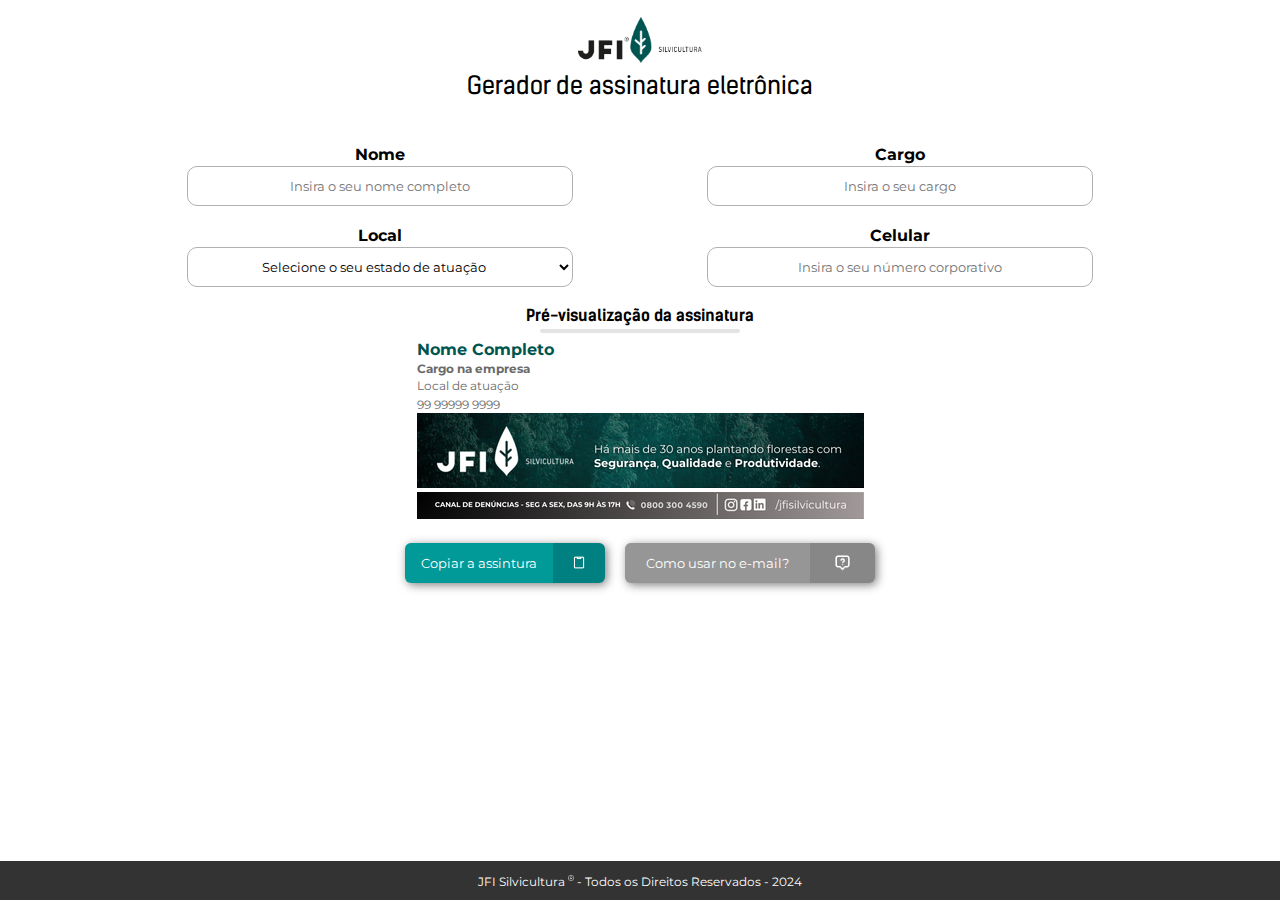
<file: index.html>
<!DOCTYPE html>
<html lang="pt-br">

<head>
  <meta charset="UTF-8">
  <meta name="viewport" content="width=device-width, initial-scale=1.0">
  <!-- Configura o arquivo CSS, o titulo e o icone da pagina -->
  <title>JFI | Gerador de Assinaturas</title>
  <link rel="stylesheet" type="text/css" href="index.css" />
  <link rel="icon" href="./assets/imgs/favicon.png" type="image/png">
</head>

<body>
  <!-- Cria um wrapper "app" -->
  <div class="app">
    <!-- Cria um wrapper "content" -->
    <div class="content">
      <!-- Cria um cabecalho com a logo e o nome/slogan -->
      <div class="header">
        <span>
          <img src="./assets/imgs/Logo.png" class="assinaturaImagem"
            style="max-width: 125px;">
        </span>
        <p class="h5">Gerador de assinatura eletrônica</p>
      </div>

      <div class="forms">
        <!-- Cria um formulario para o usuario preencher -->
        <form>
          <!-- Cada campo e uma divisao com um texto (descricao) e uma entrada de texto <input> -->
          <!-- Cada <input> recebe um id, que e usado no script para pegar o que o usuario digitou -->
          <div class="form-input">
            <p>Nome</p><input type="text" id="nome" class="input-text" placeholder="Insira o seu nome completo" maxlength="30">
          </div>
          <div class="form-input">
            <!-- Nesse campo em especifico tem um <select> no lugar da <input> -->
            <p>Cargo</p><input type="text" id="cargos" class="input-text" placeholder="Insira o seu cargo" maxlength="40">
          </div>
          <div class="form-input">
            <p>Local</p>
            <select id="local">
               O value de cada uma das opcoes sera usado (ao inves do que o usuario digitou) 
               <option value="" selected disabled style="text-align: center;">Selecione o seu estado de atuação</option>

              <optgroup label="Estado de São Paulo">
                <option value="Matriz Itapetininga - SP">Matriz Itapetininga - SP</option>
                <option value="Filial Caçapava - SP">Filial Caçapava - SP</option>
                <option value="Filial Capão Bonito - SP">Filial Capão Bonito - SP</option>
                <option value="Filial Dourado - SP">Filial Dourado - SP</option>
                <option value="Filial Duartina - SP">Filial Duartina - SP</option>
                <option value="Filial Itararé - SP">Filial Itararé - SP</option>
                <option value="Filial Itatinga - SP">Filial Itatinga - SP</option>
                <option value="Filial Lençóis Paulista - SP">Filial Lençóis Paulista - SP</option>
                <option value="Filial São Miguel Arcanjo - SP">Filial São Miguel Arcanjo - SP</option>
                <option value="Filial Vale do Rio Pardo - SP">Filial Vale do Rio Pardo - SP</option>
              </optgroup>

              <optgroup label="Estado do Rio Grande do Sul">
                <option value="Filial São Gabriel - RS">Filial São Gabriel - RS</option>
              </optgroup>

              <optgroup label="Estado do Paraná">
                <option value="Filial Curiuva - PR">Filial Curiuva - PR</option>
                <option value="Filial Ibaiti - PR">Filial Ibaiti - PR</option>
                <option value="Filial Jaguariaiva - PR">Filial Jaguariaiva - PR</option>                
              </optgroup>
              
              <optgroup label="Estado do Mato Grosso do Sul">
                <option value="Filial Agua Clara - MS">Filial Agua Clara - MS</option>
                <option value="Filial Camapuã - MS">Filial Camapuã - MS</option>
                <option value="Filial Campo Grande - MS">Filial Campo Grande - MS</option>
                <option value="Filial Três Lagoas - MS">Filial Três Lagoas - MS</option>                
              </optgroup>
            </select>
          </div>
          <div class="form-input">
            <p>Celular</p><input type="tel" id="celular" class="input-text" placeholder="Insira o seu número corporativo">
          </div>
        </form>
      </div>

      <h4>Pré-visualização da assinatura</h4>
      <center>
        <div class="separador"></div>
      </center>
      <div class="assinatura-wrapper">
        <!-- Cria a divisao que sera usada para copiar a assinatura -->
        <div class="assinatura-div" id="assinatura-div">
          <!-- Adiciona dentro dela uma tabela -->

          <table cellpadding="0" cellspacing="0">
            
            <td style="white-space: nowrap;">
              <h3 style="margin: 0px; font-size: 18px; white-space: nowrap;">
                <span id="nome-assinatura">Nome Completo</span>
              </h3>
              <p style="margin: 0px; font-size: 14px; line-height: 16px; white-space: nowrap;">
                <span id="cargo-assinatura">Cargo na empresa</span>
              </p>
              <p style="margin: 0px; font-size: 14px; line-height: 16px; white-space: nowrap;">
                <span id="local-assinatura">Local de atuação</span>
              </p>
              <a id="celular-assinatura" href="https://wa.me/5599999999999" >
                <span id="celular-assinatura">99 99999 9999</span>
              </a>
            </td>
            <tr>
            <td>
              <div id="imagem">
                <a href="https://fluig.jfi.com.br/portal/p/01/pageprocessstart">
                  <img src="./assets/imgs/img-assinatura/Banner(3).png" alt="" id="banner">
                </a>
                <div style="display: flex;">
                  <a href="https://www.canaldedenuncias.com.br/jfisilvicultura/"><img src="./assets/imgs/img-assinatura/CanalDenuncias.png" alt="" id="denuncia"></a>
                  <a href="https://www.instagram.com/jfisilvicultura/"><img src="./assets/imgs/img-assinatura/instagram.png" alt="" id="instagram"></a>
                  <a href="https://web.facebook.com/jfisilvicultura/"><img src="./assets/imgs/img-assinatura/facebook.png" alt="" id="facebook"></a>
                  <a href="https://br.linkedin.com/company/jfisilvicultura"><img src="./assets/imgs/img-assinatura/linkedin.png" alt="" id="linkedin"></a>
                  <a href="https://www.jfi.com.br"><img src="./assets/imgs/img-assinatura/site.png" alt="" id="site"></a>
                </div>
              </div>
            </td>
            </tr>
          </table>
        </div>
      </div>
      <!-- Cria divisao para o botao na parte de baixo -->
      <div class="center-button">
          <button class="Btn" type="submit" id="btn-copiar">
            <span class="text">Copiar a assintura</span>
            <span class="svgIcon">
              <img style="height: 1em;" src="./assets/imgs/table.png" alt="">
            </span>
          </button>

          <!-- Botão para abrir o modal com explicação de como inserir a assinatura dno e-mail -->
          <button class="Btn2" type="submit" id="openModalBtn">
            <span class="text2">Como usar no e-mail?</span>
            <span class="svgIcon2">
              <img style="height: 1.25em;" src="./assets/imgs/interrogacao.png" alt="">
            </span>
          </button>

          <!-- Conteudo do modal -->
          <div class="modal" id="myModal">
            <div class="modal-content">
              <span class="close">&times;</span>
              <h4 style="margin-top: 20px;">Configurando assinatura no Outlook</h4>
              <div class="separador-modal"></div>
              <h5>Vá até o Outlook e clique em "Novo E-mail"</h5>
              <img src="./assets/imgs/email1.png" alt="">
              <h5>Em "Mensagem", clique em "Assinatura" > "Assinaturas..." conforme a imagem</h5>
              <img src="./assets/imgs/email2.png" alt="">
              <h5>Agora, siga os seguintes passos:</h5>
              <ul class="lista-etapas">
                <li><p>1 - Digite o seu nome > clique em Ok</p></li>
                <li><p>2 - Pressione as teclas: CTRL + V</p></li>
                <li><p>3 - Escolha seu nome Clique em "Ok"</p></li>
              </ul>
              <img src="./assets/imgs/email3.png" alt="">
              <h5 style="margin-top: 10px;">Finalizado! As suas mensagens de e-mail já devem vir com a nova assinatura.</h5>

              <div class="separador-modal"></div>
              <div class="fechar-modal">
                <button id="botao-fechar" class="botao-close">Fechar</button>
              </div>
            </div>
          </div>
        
          <!-- Cria divisao para o rodape com as informacoes -->
          <footer>
            <a href="https://www.jfi.com.br" target="blank">
              JFI Silvicultura <span><img src="./assets/imgs/R.png" alt=""></span> - Todos os Direitos Reservados - 2024
            </a>
          </footer>
    </div>
  </div>

  <!-- Configura o script com o codigo -->
  <script src="index.js"></script>
</body>

</html>
</file>
<file: index.css>
@import url('https://fonts.googleapis.com/css2?family=Montserrat&display=swap');

@font-face {
  font-family: Kelson;
  src: url('./assets/font/KelsonSans-Bold.woff') format('woff'),
      url('./assets/font/KelsonSans-Bold.eot') format('embedded-opentype');
  font-weight: bold;
}

@font-face {
  font-family: Kelson;
  src: url('./assets/font/KelsonSans-Normal.woff') format('woff'),
      url('./assets/font/KelsonSans-Normal.eot') format('embedded-opentype');
  font-weight: normal;
}

.separador{
  background-color: #e4e4e4; 
  width: 200px; 
  height: 4px; 
  border-radius: 20px;
}

span{
  text-decoration: none;
}

body {
  font-family: 'Montserrat', Arial, sans-serif;
  background: #ffffff;
  background-size: cover;
  background-repeat: no-repeat;
}

.app {
  padding: 1vh 2vw 2vh 2vw;
}

.content {
  max-width: 1040px;
  margin: auto;
}

/* Cabecalho */
.header {
  display: flex;
  flex-direction: column;
  align-items: center;
  justify-content: center;
  padding-left: 2vw;
  padding-right: 2vw;
}
.header h1 {
  font-family: 'Kelson', Arial, sans-serif;
  font-size: 40px;
  font-weight: bold;
  margin: 0;
}
.header p{
  font-family: 'Kelson', Arial, sans-serif;
  font-size: 24px;
  font-weight: normal;
  margin-top: 4px;
}

h4{
  font-family: 'Kelson', Arial, sans-serif;
  font-size: 16px;
  margin-top: 0px;
  margin-bottom: 4px;
  display: flex;
  justify-content: center;
}

/* Formulario */

.forms {
  margin-top: 10px;
  margin-bottom: 10px;
  align-items: center;
}
.forms form {
  display: grid;
  grid-template-columns: 1fr 1fr;
}
.form-input {
  display: flex;
  flex-direction: column;
  justify-content: space-between;
  align-items: center;
  padding: 1vh 1vw 1vh 1vw;
  text-align: right;
}
.form-input p {
  margin: 2px;
  font-weight: bolder;
}
label {
  color: rgb(83, 83, 83);
}
input,
select {
  outline: none;
  box-sizing: border-box;
  border: 1px solid #b1b1b1;
  border-radius: 10px;
  height: 40px;
  background-color: white;
  color:  black;
  font-family: inherit;
  width: 78%;
  text-align: center;
}
input:focus,
select:focus {
  outline: none;
  box-shadow: 2px 2px 10px rgba(0, 0, 0, 0.25);
}

option{
  text-align: start;
}

optgroup:before {
  content: "\00a0"; /* Adiciona um espaço não quebrável */
  display: block; /* Mostra o espaço como um bloco separado */
  margin-top: 10px; /* Ajusta a margem superior para o espaçamento desejado */
}

button {
  font-family: inherit;
  border-radius: 10px;
  border: 0;
  background-color: rgba(0, 0, 0, 0.25);
  box-shadow: 2px 2px 20px rgba(0, 0, 0, 0.25);
  color: #ffffff;
  outline: none;
  display: flex;
  align-items: center;
  justify-content: center;
  transition: 500ms;
}

/* Botao estilos gerais*/

.center-button {
  display: flex;
  justify-content: center;
  align-items: center;
  padding-top: 15px;
  gap: 20px;
}
button {
  cursor: pointer;
  padding: 0 0px;
}

/* Botao copiar assinatura*/
.Btn {
  width: 200px;
  height: 40px;
  display: flex;
  align-items: center;
  justify-content: flex-start;
  border: none;
  border-radius: 6px;
  overflow: hidden;
  box-shadow: 2px 2px 10px rgba(0, 0, 0, 0.5);
  cursor: pointer;
}

.text {
  width: 100%;
  height: 100%;
  display: flex;
  align-items: center;
  justify-content: center;
  color: white;
  background-color: rgb(2, 153, 153);
}

.svgIcon {
  width: 35%;
  height: 100%;
  display: flex;
  align-items: center;
  justify-content: center;
  color: white;
  background-color: teal;
}

.Btn:hover .text {
  background-color: rgb(0, 133, 133);
}

.Btn:hover .svgIcon {
  background-color: rgb(0, 105, 105);
}

/* Botao ajuda*/
.Btn2{
  width: 250px;
  height: 40px;
  display: flex;
  align-items: center;
  justify-content: flex-start;
  border: none;
  border-radius: 6px;
  overflow: hidden;
  box-shadow: 2px 2px 10px rgba(0, 0, 0, 0.5);
  cursor: pointer;
}

.text2 {
  width: 100%;
  height: 100%;
  display: flex;
  align-items: center;
  justify-content: center;
  color: white;
  background-color: rgb(150, 150, 150);
}

.svgIcon2 {
  width: 35%;
  height: 100%;
  display: flex;
  align-items: center;
  justify-content: center;
  color: white;
  background-color: rgb(135, 135, 135);
}

.Btn2:hover .text2 {
  background-color: rgb(110, 110, 110);
}

.Btn2:hover .svgIcon2 {
  background-color: rgb(120, 120, 120);

} 


/* Assinatura */
.assinatura-wrapper {
  font-family: 'Montserrat', Arial, sans-serif;
  margin: auto;
  display: flex;
  align-items: center;
  justify-content: center;
  width: 100%;
}
.assinatura-div {
  padding: 5px;
  display: inline-block;
}

#nome-assinatura{
  font-size: 16px;
  color: #005550;
}

#cargo-assinatura, #local-assinatura, 
#celular-assinatura{
  font-size: 12px;
  color: #696969;
  text-decoration: none;
}

#cargo-assinatura{
  font-weight: bolder;
}

footer {
  position: fixed;
  bottom: 0;
  width: 100%;
  background-color: #333; /* Cor de fundo do rodapé */
  color: #fff; /* Cor do texto */
  padding: 10px; /* Espaçamento interno */
  text-align: center; /* Centraliza o texto */
}

footer a{
  color: white;
  font-size: 12px;
  text-decoration: none;
}

footer img{
  max-width: 6px;
  margin-bottom: 5px;
}


/* Estilos para o modal */
.modal {
  display: none;
  position: fixed;
  z-index: 2; 
  left: 0;
  top: 0;
  width: 100%;
  height: 100%;
  background-color: rgba(0,0,0,0.5); 
  overflow: auto; 
}

.modal-content {
  align-items: center;
  justify-content: center;
  background-color: #fefefe;
  margin-top: 20px;
  margin-left: auto;
  margin-right: auto;
  padding: 20px;
  border: 1px solid #888;
  width: 70%;
  height: 80%;
  overflow-y: auto;
  border-radius: 4px;
}

.close {
  color: #aaa;
  float: right;
  font-size: 28px;
  font-weight: bold;
}

.close:hover,
.close:focus {
  color: black;
  text-decoration: none;
  cursor: pointer;
}

.modal-content h5{
  font-size: 16px;
  margin-top: 30px;
  margin-bottom: 10px;
}

.lista-etapas li{
  list-style-type: none;
  font-size: 14px;
}

.fechar-modal{
  display: flex;
  justify-content: end;
  margin-top: 20px;
  margin-bottom: 2px;
}

.botao-close{
  padding: 10px 40px;
  background-color: #b1b1b1;
}

.botao-close:hover{
  background-color: #888;
}

.separador-modal{
  display: flex;
  justify-content: center;
  background-color: #e4e4e4;
  width: 100%;
  height: 2px;
  border-radius: 20px;
}

.modal-content img{
  max-width: 65%;
}

@media (max-width: 800px) {
  .app {
    width: 100vw;
    padding: 0;
    display: flex;
    flex-direction: column;
  }
  .header {
    width: 100%;
  }
  .header h1 {
    font-size: 32px;
    text-align: center;
  }
  .header p {
    font-size: 16px;
    text-align: center;
  }
  .forms form {
    display: grid;
    grid-template-columns: 1fr;
  }
  input,
  select {
    width: 100%;
  }
  .form-input {
    display: block;
  }
  .form-input p {
    display: block;
    width: auto;
    text-align: start;
  }
  .assinatura-div {
    overflow: hidden;
  }
}
</file>
